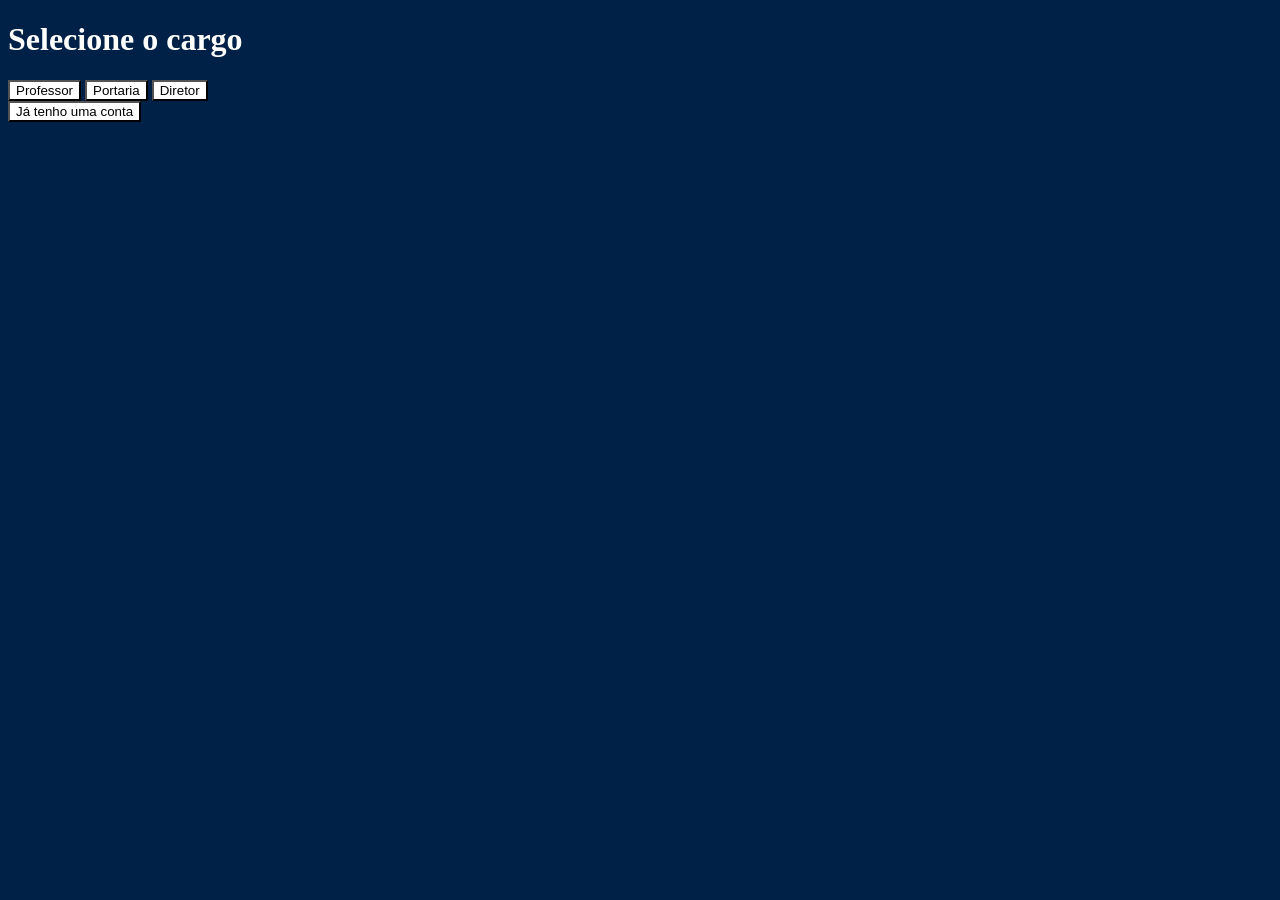
<file: cadastro.html>
<!DOCTYPE html>

<head>
    <meta charset="UTF-8">
    <meta name="viewport" content="width=device-width, initial-scale=1.0">
    <html lang="pt-br"></html>
    <title>Cadastro</title>
    <link rel="stylesheet" href="style.css">
</head>

<body>
    <div id="selecao-cargo">
        <h1>Selecione o cargo</h1>
        <button onclick="Selecionar_cargo('professor')">Professor</button>
        <button onclick="Selecionar_cargo('portaria')">Portaria</button>
        <button onclick="Selecionar_cargo('diretor')">Diretor</button>
    </div>

    <script src="script.js"></script>

    <div id="cadastro" style="display: none;">
        <h2>Cadastro de Professor</h2>
        <form action="cadastro.php" method="post">
            <input type="hidden" id="cargo" name="cargo">

            <label for="nome">Nome:</label>
            <input type="text" id="nome" name="nome"></input>

            <label for="email">Email:</label>
            <input type="email" id="email" name="email"></input>

            <label for="senha">Senha do tipo</label>
            <input type="password" id="senha" name="senha"></input>

            <input type="submit" value="Cadastrar">
        </form>
    </div>
    <button onclick="Login()">Já tenho uma conta</button>
    <div id="login" style="display: none;">
        <h2>Login</h2>
        <form action="login.php" method="post">
            <label for="nome">Nome:</label>
            <input type="text" id="nome_login" name="nome"></input>

            <label for="senha">Senha do tipo</label>
            <input type="password" id="senha_login" name="senha"></input>

            <input type="submit" value="Entrar">
        </form>
    </div>
</body>
</file>
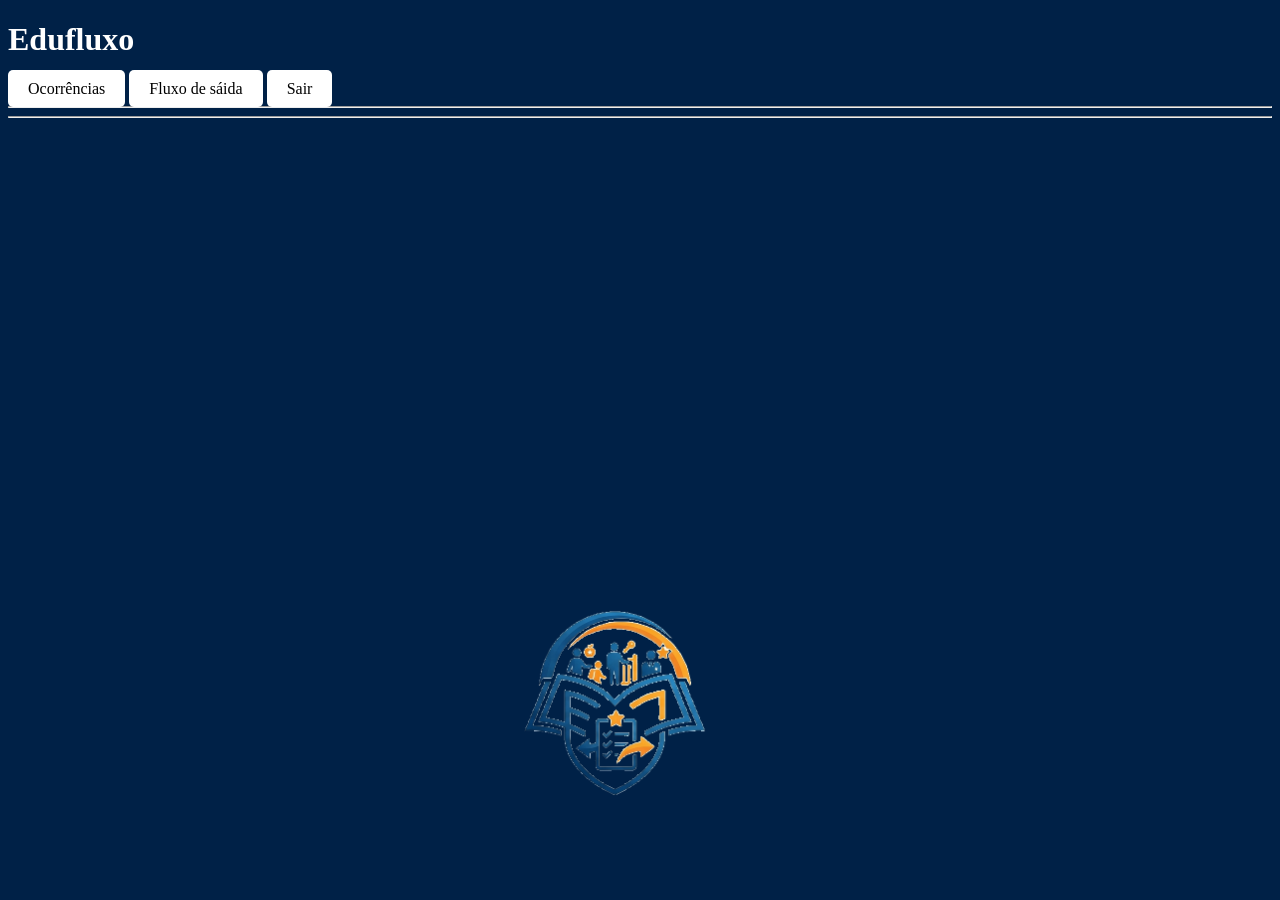
<file: inicio.html>
<!DOCTYPE html>
<html lang="pt-br">
<head>
  <meta charset="UTF-8">
  <meta name="viewport" content="width=device-width, initial-scale=1.0">
  <title>Edufluxo</title>
  <link rel="stylesheet" href="style.css">
</head>

<body>
  <img src="logo.png" class="logo">
  <!--aparecer os botoēs na tela inicial-->
  <h1>Edufluxo</h1>
  <nav class="tuialfa">
    <a href="#ocorrencias">Ocorrências</a>
    <a href="#fluxo_saida">Fluxo de sáida</a>
    <a href="logout.php">Sair</a>
  </nav>
  
  <section id="inicio"></section>

  <hr>
  <!--botão ocorrencias-->
  <section id="ocorrencias" class="masculo">
    <h2>Ocorrências</h2>
    <button id="MostrarOC" onclick="Mostrar_registros('professor')">Mostrar</button>
    <button id="RegistrarOC" onclick="Selecionar_registro('professor')">Registrar</button>
  </section>

  <!--botão atrasos-->
  <section id="fluxo_saida" class="masculo">
    <h2>Fluxo de Saída</h2>
    <button id="MostrarFS" onclick="Mostrar_registros('portaria')">Mostrar</button>
    <button id="RegistrarFS" onclick="Selecionar_registro('portaria')">Registrar</button>
  </section>

  <div id="registro" style="display: none;">
      <h2>Registrar</h2>
      <form action="registro.php" method="post">
        <input type="hidden" id="tipo_registro" name="tipo_registro"></input>
        <label for="id_aluno">ID do aluno:</label>
        <input type="text" name="ID_aluno"></input>
    
        <label for="id_usuario">Seu ID</label>
        <input type="text" name="ID_usuario"></input>
    
        <label for="motivo">Motivo da ocorrencia:</label>
        <textarea id="motivo" name="motivo"></textarea>
    
        <input type="submit" value="Registrar"></input>
      </form>
  </div>
  <div id="lista_registros" class="masculo" style="margin-top: 20px;"></div>
  <script src="script.js"></script>
  <script>
    addEventListener('DOMContentLoaded', function() {
      const parametros = new URLSearchParams(window.location.search);
      const cargoUsuario = parametros.get('cargo');
      if (cargoUsuario) {
        Verificar_permissoes(cargoUsuario);
      }
    });
  </script>
  <hr>

</body>
</html>
</file>
<file: style.css>
/*cor do fundo*/
body{
  background-color: #002147;
  color: white;
}

/*cor do botão*/
button{
  background-color: white;
  color: black;
}
  
/* botoēs de atra/enca/ocor*/
.tuialfa a {
    background-color: white;
    color: black;
    padding: 10px 20px;
    text-decoration: none;
    border-radius: 5px;
    height: 100vh;
  }


/*esconde*/
.masculo {
  display: none;
}

/*só mostra se clicar*/
.masculo:target {
  display: block;
}

/*nada apareçe no início */
#inicio:target ~ .secao {
  display: none;
}

.logo {
  position: absolute;
  bottom: 100px;
  left: 40%;
  width: 200px;
  height: auto;
}
</file>
